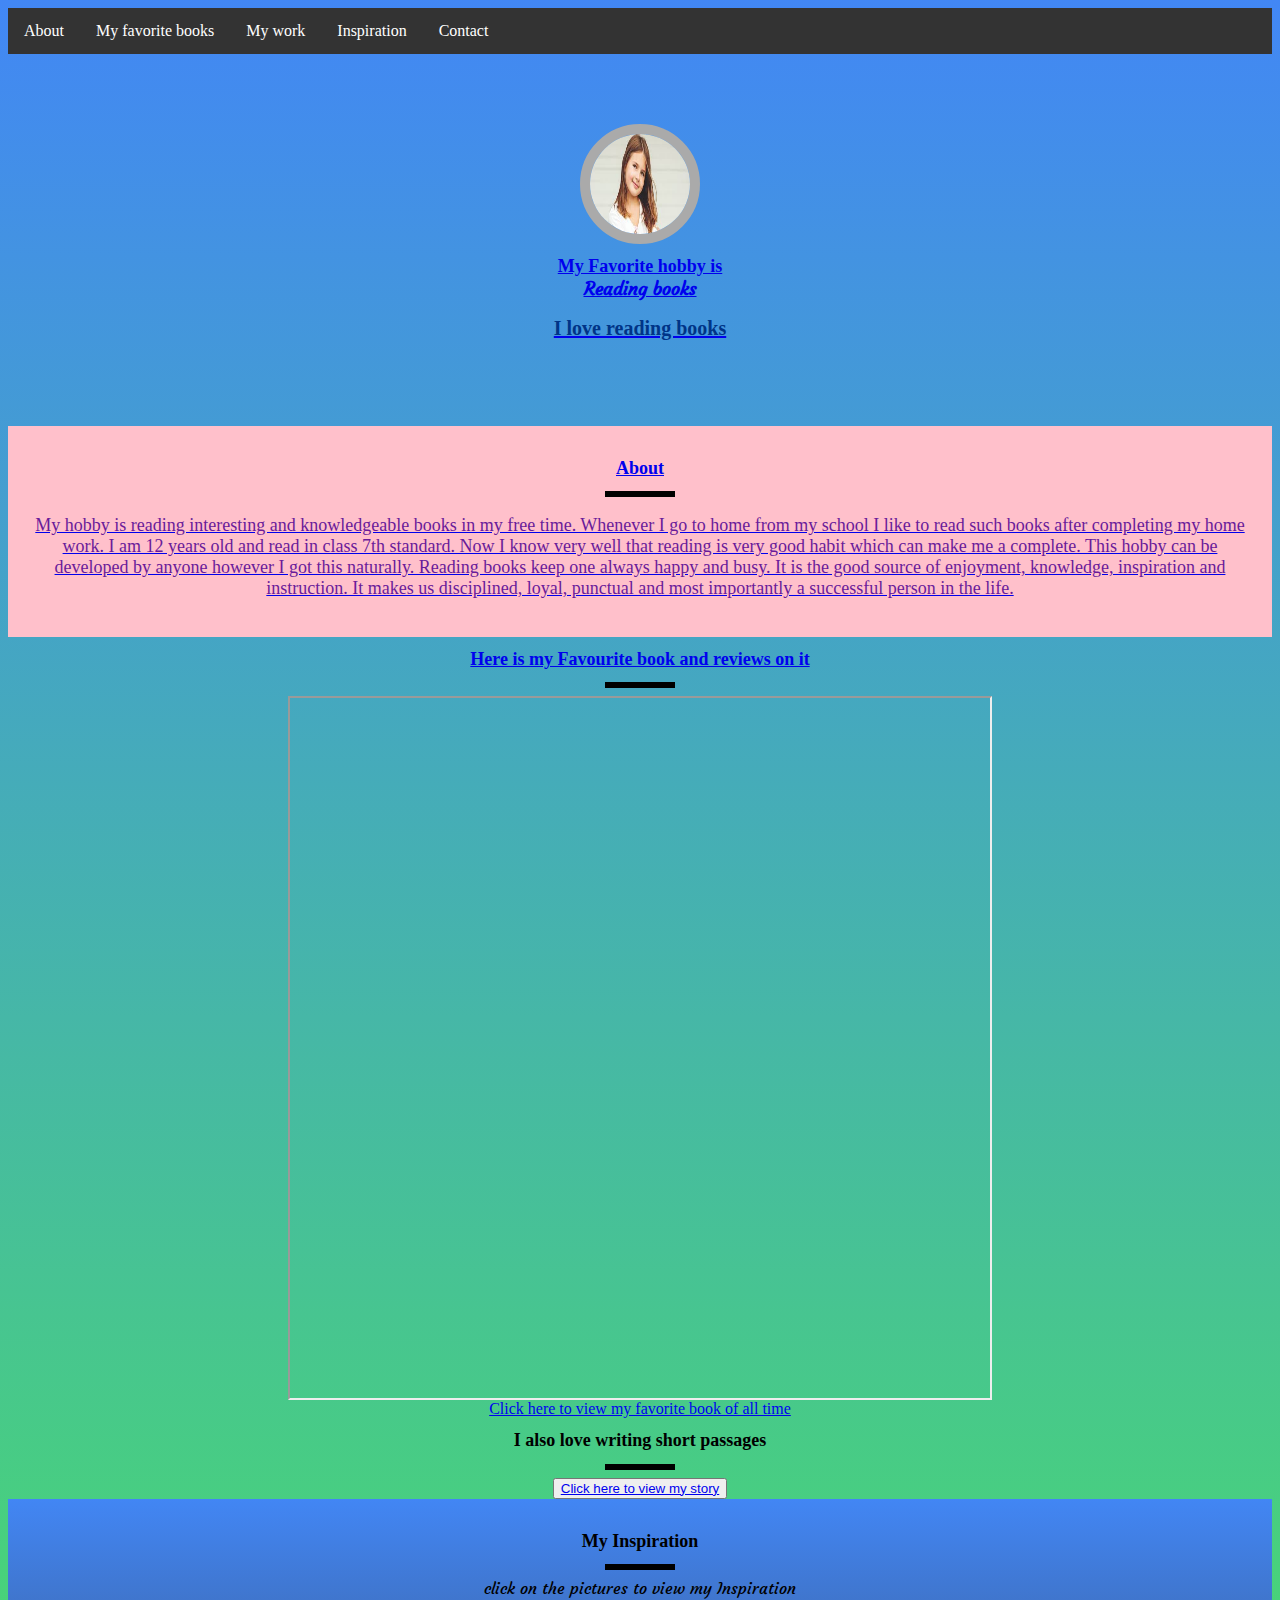
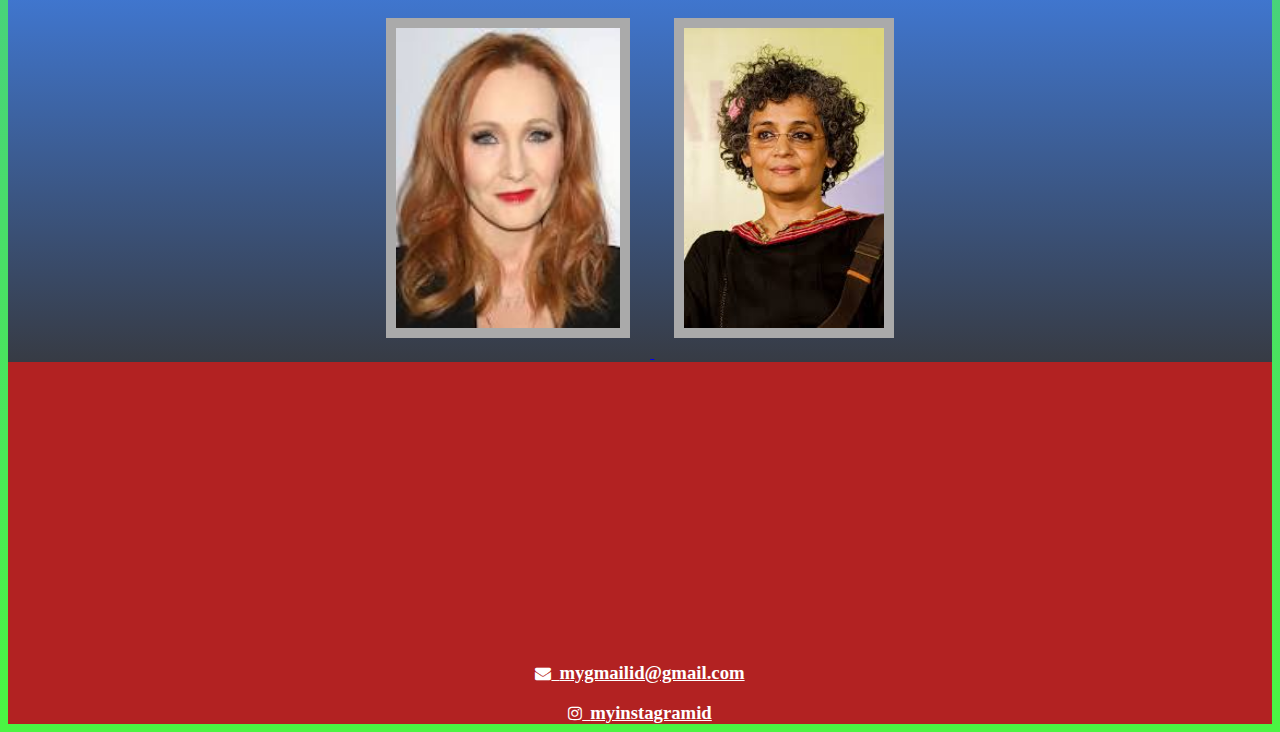
<file: index.html>
<html>

<head>
    <title>My Portfolio</title>
    <link rel="stylesheet" href="portfolio.css">
    <link href="https://fonts.googleapis.com/css2?family=Courgette&display=swap" rel="stylesheet">
    <link rel="stylesheet" href="https://cdnjs.cloudflare.com/ajax/libs/font-awesome/4.7.0/css/font-awesome.min.css">
</head>

<body>
    <!-- Link the contact section below -->
    <ul class="menu">
        <li class="link"><a href="#bio">About</a></li>
        <li class="link"><a href="#References">My favorite books</a></li>
        <li class="link"><a href="#Mywork">My work</a></li>
        <li class="link"><a href="#MyInspiration">Inspiration</a></li>
        <li class="link"><a href="#contact">Contact</li>
    </ul>
    <section id="welcome">
        <img src="kid.jpg">
        <h1>My Favorite hobby is <br><span id="myname">Reading books</span></h1>
        <h2>I love reading books</h2>
    </section>
    <section id="bio">
        <h1>About</h1>
        <div class="line"></div>
        <p class="para">My hobby is reading interesting and knowledgeable books in my free time. Whenever I go to home from my school I like to read such books after completing my home work. I am 12 years old and read in class 7th standard. Now I know very well that reading is very good habit which can make me a complete. This hobby can be developed by anyone however I got this naturally. Reading books keep one always happy and busy. It is the good source of enjoyment, knowledge, inspiration and instruction. It makes us disciplined, loyal, punctual and most importantly a successful person in the life.
        </p>
    </section>
    <section id="References">
        <h1>Here is my Favourite book and reviews on it</h1>
        <div class="line"></div>
        <iframe width="700" height="700" src="https://freelymagazine.com/2018/02/14/book-review-i-am-mahala/#:~:text=%E2%80%9CEducation%20is%20education.&text=The%20near%2Dfatal%20attack%20gave,Prize%20winner%20of%20all%20times"></iframe>
        <div class="jj">
            <a href="https://en.wikipedia.org/wiki/Harry_Potter" target="_blank">Click here to view my favorite book of all time </a>
        </div>
    </section>
    <section id="Mywork">
        <h1>I also love writing short passages</h1>
        <div class="line"></div>
        <button class='button'><a href="story.html">Click here to view my story</a></button>
    </section>
    <section id="MyInspiration" class='inspiration'>
        <h1>My Inspiration</h1>

        <div class="line"></div>
        <div id="myname">
            click on the pictures to view my Inspiration</div>

        <div>

            <span>

                <a href="https://www.jkrowling.com/" target="_blank">
                    <img id="picture" src="jkrowling.jpg">
                </a>
            </span>

            <span>

                <a href="https://en.wikipedia.org/wiki/Arundhati_Roy" target="_blank">
                    <img id="picture" src="arundhati.jpg">
                </a>
            </span>
        </div>

    </section>

    <section id="contact">

        <iframe src="https://www.google.com/maps/embed?pb=!1m18!1m12!1m3!1d3769.5956153554494!2d72.88922391538478!3d19.125388255387026!2m3!1f0!2f0!3f0!3m2!1i1024!2i768!4f13.1!3m3!1m2!1s0x3be7c91d7ffbbf0d%3A0x6de75142cec26203!2sWeWork%20Chromium!5e0!3m2!1sen!2sin!4v1626320308044!5m2!1sen!2sin" width="400" height="300" style="border:0;" allowfullscreen="" loading="lazy"></iframe>

        <div class="contact_1">

            <a href="mailto:someone@example.com?Subject=Hello">
                <!-- Use Font awesome class to show the envelope icon : fa fa-envelope-->
                <i class="fa fa-envelope"></i>&nbsp;&nbsp;<h3>mygmailid@gmail.com</h3>
            </a>

            <br>
            <br>

            <a href="#">
                 <!-- Use Font awesome class to show the instagram icon : fa fa-instagram-->
                <i class="fa fa-instagram"></i>&nbsp;&nbsp;<h3>myinstagramid</h3>
            </a>

        </div>

    </section>

</body>

</html>
</file>
<file: portfolio.css>
body {
    text-align: center;
    background: linear-gradient(#4287f5 0%, #4bf542 100%);
}

img {
    width: 100;
    height: 100;
    border-radius: 50%;

}

#myname {
    font-family: 'Courgette', cursive;
}

#welcome {
    padding: 70px;
    text-align: center:
}

h1 {

    font-size: 18px;
}

p {
    font-size: 18px;
    color: #6A1B9A;

}

h2 {
    font-size: 20px;
    color: #003487;
}

.line {
    height: 6px;
    background-color: black;
    width: 70px;
    margin: 8px auto;
}

#bio {
    padding: 20px;
    font-size: 42;
    background: pink;
}
.menu {
  list-style-type: none;
  margin: 0;
  padding: 0;
  overflow: hidden;
  background-color: #333;
}

.link {
/* Make the menu items float left*/
  float: left;
}

.link a {
  display: block;
  color: white;
  text-align: center;
  padding: 14px 16px;
  text-decoration: none;
}


.link a:hover {
  background-color: #111;
}

#My work a {
    font-size: :30px;

}

#References a {
    font-size: :30px;

}

#picture {
    width: auto;
    height: 300px;
    border-radius: 0%;
    margin: 20px;
}

.inspiration {
    background: #373B44;
    background: linear-gradient(#4286f4, #373B44);
    padding-top: 20px;
}

img {
    transition: transform .2s;
    border: 10px solid #AAAAAA;
}

img:hover {
    transform: scale(0.9);
}

#contact
{
background: firebrick;
}

#contact iframe
{
    width: 100%;
}

.contact_1 h3
{
    display: inline;
}
.contact_1 a
{
    color: white;
    text-shadow: none;
}
</file>
